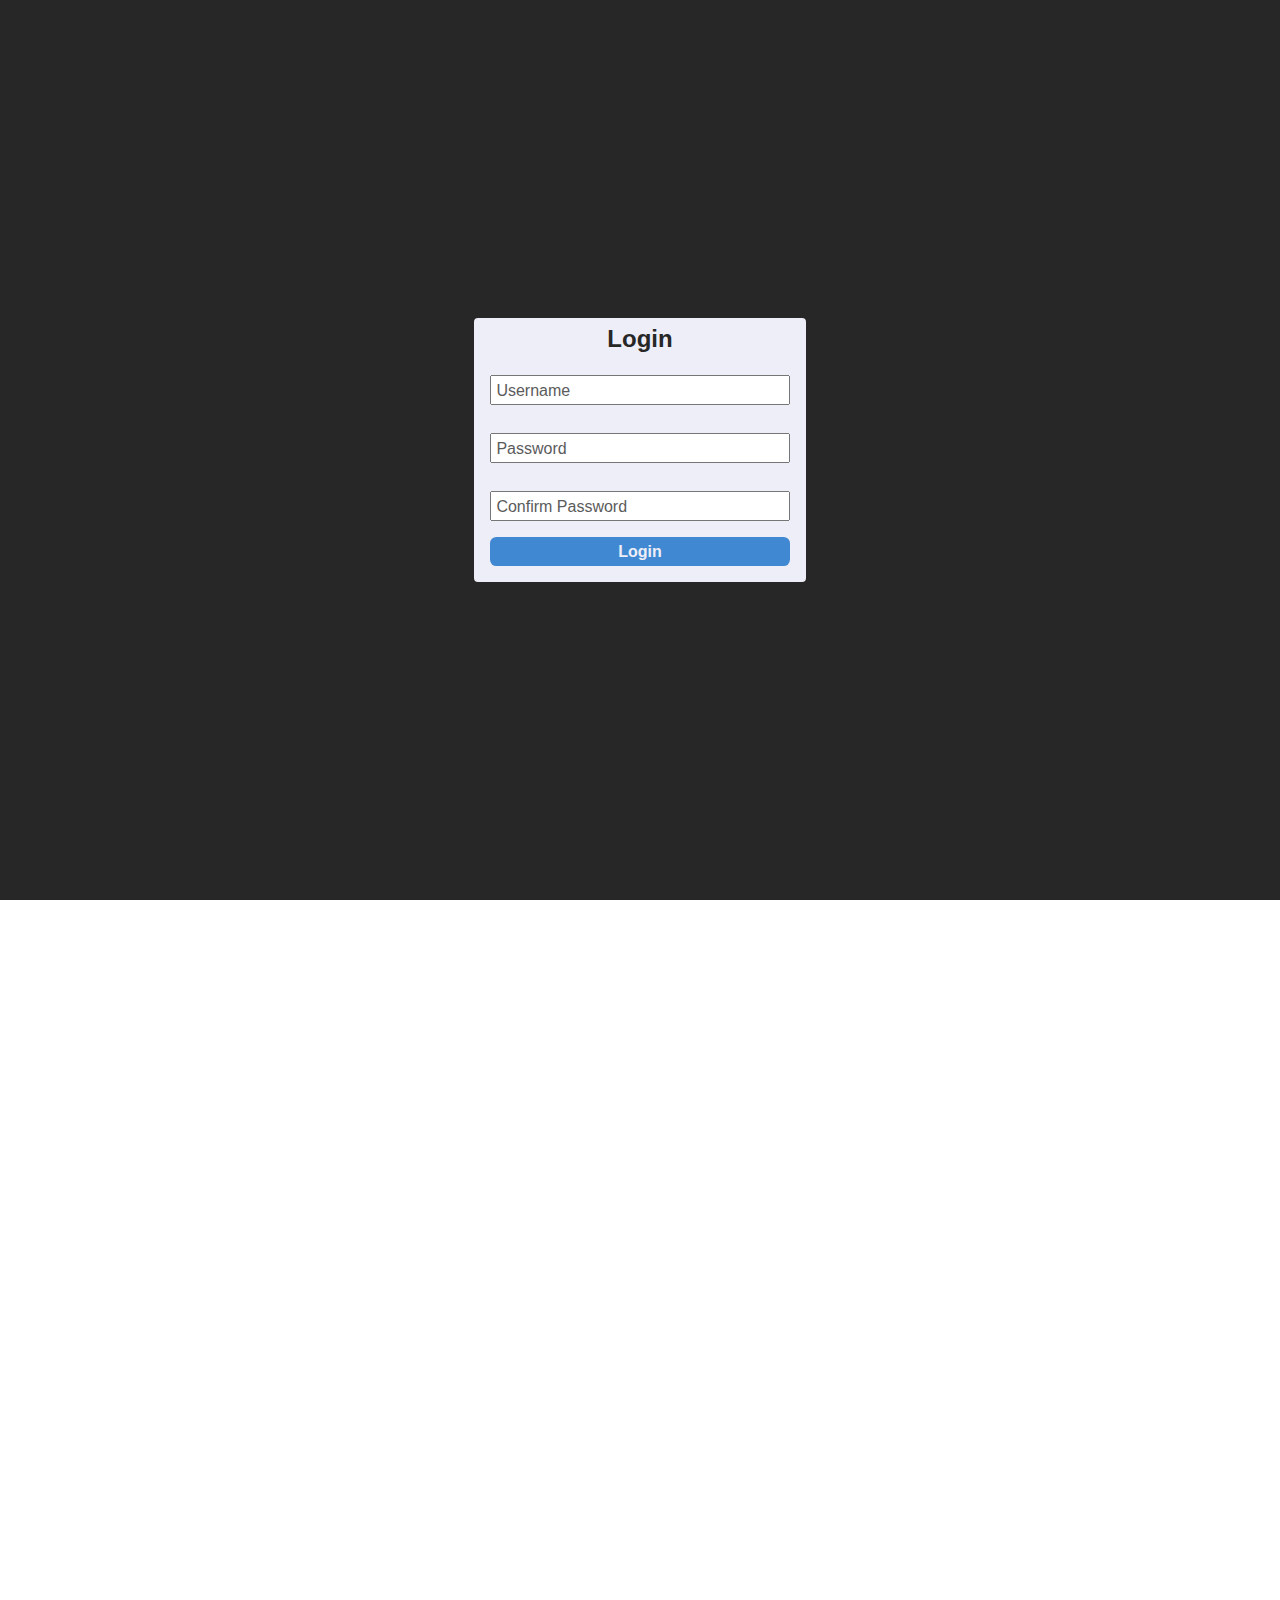
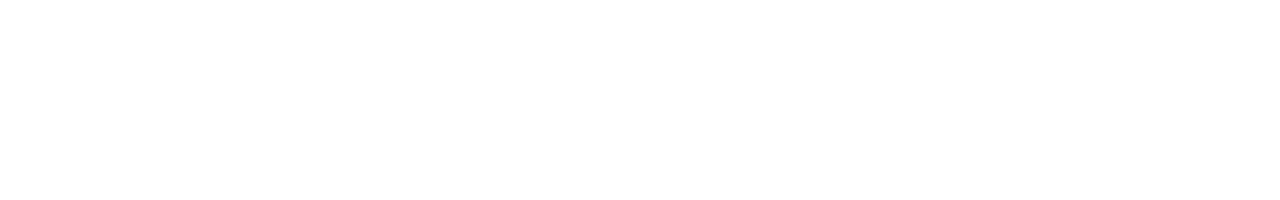
<file: login.html>
<!DOCTYPE html>
<html lang="en">
  <head>
    <meta charset="UTF-8" />
    <meta
      name="viewport"
      content="width=device-width, user-scalable=no, initial-scale=1.0, maximum-scale=1.0, minimum-scale=1.0"
    />
    <meta http-equiv="X-UA-Compatible" content="ie=edge" />

    <link rel="stylesheet" href="styles/css/reset.css" />
    <link rel="stylesheet" href="styles/css/login.css" />

    <script defer src="scripts/login.js"></script>

    <title>Document</title>
  </head>
  <body>
    <main class="login">
      <div class="form-container">
        <h2 class="title-container">Login</h2>
        <form action="dashboard.html" class="login-form">
          <div class="input-group">
            <label for="username" class="label">Username</label>
            <input placeholder=" " type="text" class="input" id="username" />
            <span class="error-message"></span>
          </div>
          <div class="input-group">
            <label for="password" class="label">Password</label>
            <input placeholder=" " type="password" class="input" id="password" />
            <span class="error-message"></span>
          </div>
          <div class="input-group">
            <label for="confirm-password" class="label">Confirm Password</label>
            <input placeholder=" " type="password" class="input" id="confirm-password" />
            <span class="error-message"></span>
          </div>
          <br />
          <button type="submit" class="button">Login</button>
        </form>
      </div>
    </main>
  </body>
</html>
</file>
<file: styles/css/login.css>
nav {
    position: absolute;
    inset: 0 0 auto 0;
    background: #272727;
}

input {
    position: relative;
}

.login {
    display: grid;
    place-items: center;
    background: #272727;
    min-height: 100vh;
    text-align: center;
}

.form-container {
    border-radius: 0.25rem;
    background: #eeeef8;
}
.form-container h2 {
    padding: 0.4em 0 0 0;
    color: #272727;
}
.form-container form {
    padding: 0 1rem 1rem;
}
.form-container form input {
    width: 300px;
}
.form-container form button {
    width: 100%;
    border: none;
    font-family: "Segoe UI", sans-serif;
    font-weight: 600;
    border-radius: 0.4em;
    padding: 0.4em;
    background: #4089d2;
    color: #eeeef8;
    cursor: pointer;
}

.input-group {
    --padding: .25rem;
    --label-margin-top: calc(1lh + calc(var(--padding) * 2));

    position: relative;
    width: max-content;
    margin: auto;
}

.input-group:not(:first-of-type) {
    margin-top: var(--padding);
}

.input-group:focus-within label {
    top: 0;
}

.input-group:has(input:not(:placeholder-shown)) label  {
    top: 0;
}
.input-group label {
    position: absolute;
    z-index: 2;
    left: 0.4em;
    top: calc(1lh + calc(var(--padding) * 4));
    color: hsl(0deg, 0%, 35.7142857143%);
    pointer-events: none;
    font-weight: 500;
    font-size: 1lh;
    transition: top 200ms ease-in;
}
.input-group input {
    padding: var(--padding);
    margin-top: calc(1lh + calc(var(--padding) * 2));
}
.input-group .error-message {
    position: absolute;
    width: max-content;
    font-size: 0.75rem;
    top: 1.3rem;
    padding: 0.4em 0.75rem;
    border-radius: 0.4em;
    color: white;
}
.input-group .input-error {
    background: #de3756;
}
</file>
